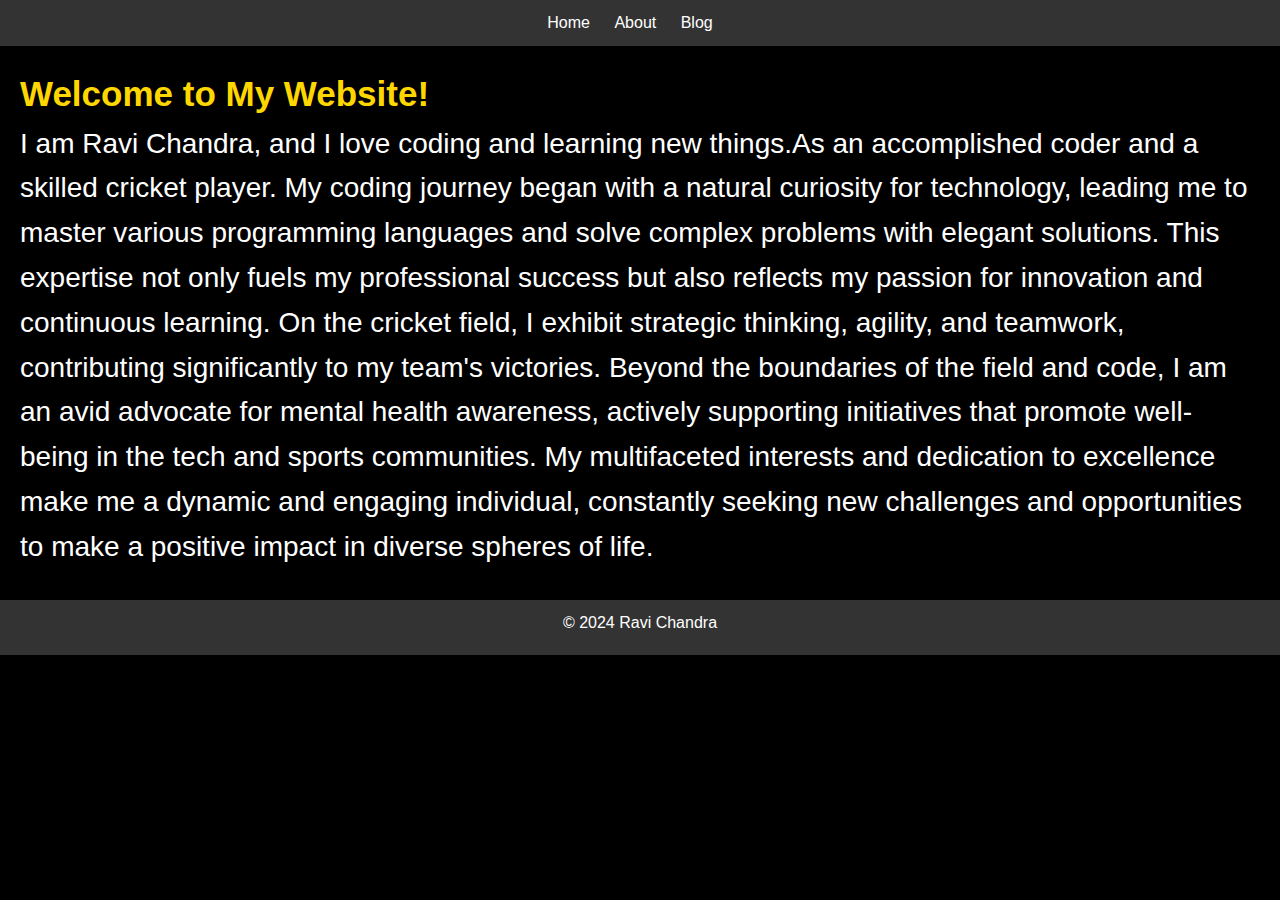
<file: index.html>
<!DOCTYPE html>
<html lang="en">
<head>
    <meta charset="UTF-8">
    <link rel="stylesheet" href="css/styles.css">
    <title>Ravi Chandra</title>
    <style>
        body {
            background-color: black;
            color: white;
            
        }
    </style>
</head>
<body>
    <header>
        <nav>
            <ul>
                <li><a href="index.html">Home</a></li>
                <li><a href="pages/about.html">About</a></li>
                <li><a href="pages/blog.html">Blog</a></li>
            </ul>
        </nav>
    </header>
    <main>
        <h1 style="font-size: 35px;">Welcome to My Website!</h1>
        <p style="font-size: 28px;">I am  Ravi Chandra, and I love coding and learning new things.As an accomplished coder and a skilled cricket player. My coding journey began with a natural curiosity for technology, leading me to master various programming languages and solve complex problems with elegant solutions. This expertise not only fuels my professional success but also reflects my passion for innovation and continuous learning.

            On the cricket field, I exhibit strategic thinking, agility, and teamwork, contributing significantly to my team's victories. Beyond the boundaries of the field and code, I am an avid advocate for mental health awareness, actively supporting initiatives that promote well-being in the tech and sports communities.
            
            My multifaceted interests and dedication to excellence make me a dynamic and engaging individual, constantly seeking new challenges and opportunities to make a positive impact in diverse spheres of life.</p>

    </main>
    <footer>
        <p>&copy; 2024 Ravi Chandra</p>
    </footer>
</body>
</html>
</file>
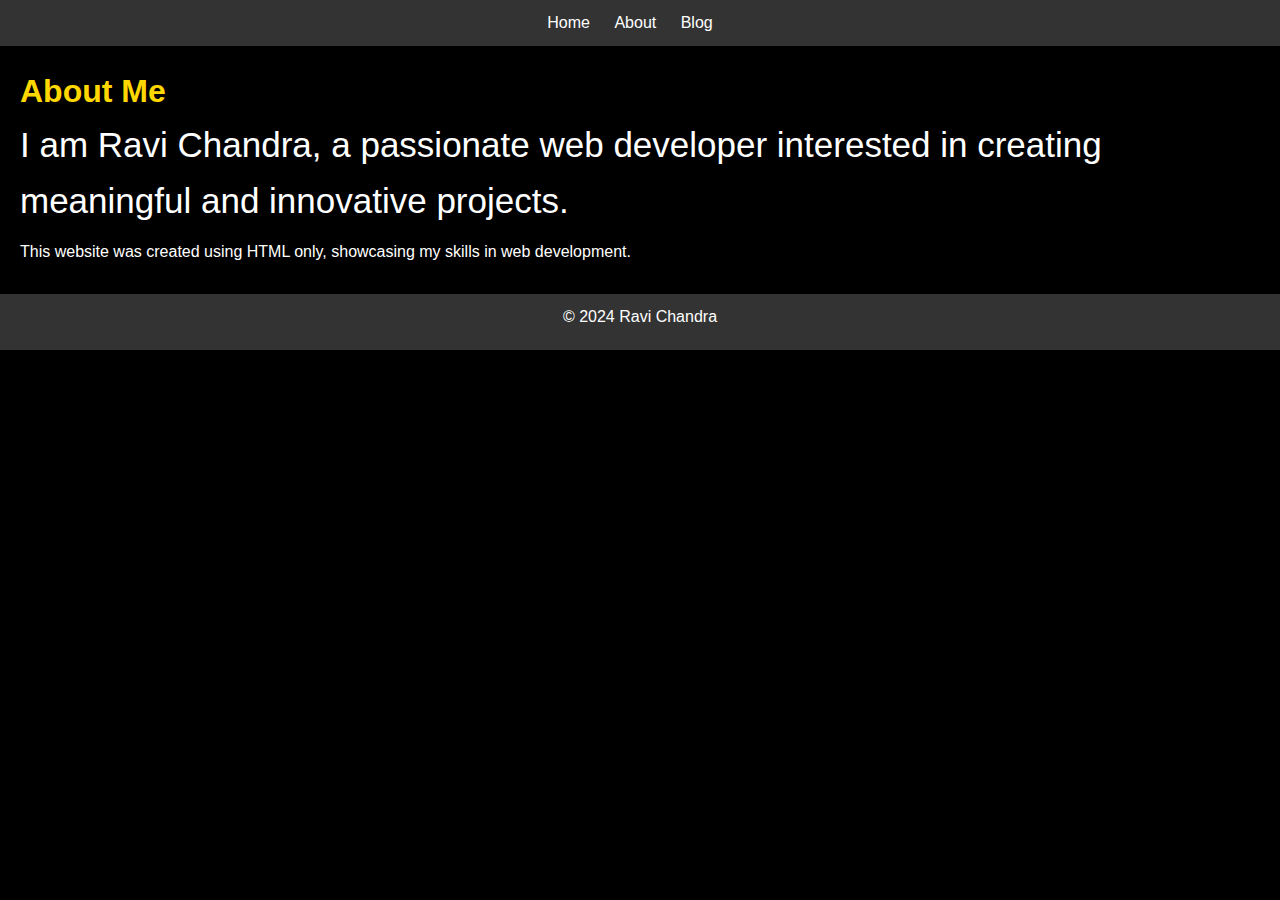
<file: pages/about.html>
<!DOCTYPE html>
<html lang="en">
<head>
    <meta charset="UTF-8">
    <link rel="stylesheet" href="../css/styles.css">
    <title>About Me - Ravi Chandra</title>
    <style>
        body {
            background-color: black;
            color: white;

        }
    </style>
</head>
<body>
    <header>
        <nav>
            <ul>
                <li><a href="../index.html">Home</a></li>
                <li><a href="about.html">About</a></li>
                <li><a href="blog.html">Blog</a></li>
            </ul>
        </nav>
    </header>
    <main>
        <h1>About Me</h1>
        <p style="font-size: 35px;">I am Ravi Chandra, a passionate web developer interested in creating meaningful and innovative projects.</p>
        <p>This website was created using HTML only, showcasing my skills in web development.</p>
    </main>
    <footer>
        <p>&copy; 2024 Ravi Chandra</p>
    </footer>
</body>
</html>
</file>
<file: css/styles.css>
/* Resetting default margin and padding for all elements */
* {
    margin: 0;
    padding: 0;
}

/* Styling the body element */
body {
    font-family: Arial, sans-serif;
    background-color: black;
    color: white;
    line-height: 1.6;
}

/* Styling the header section */
header {
    background-color: #333;
    padding: 10px 0;
}

/* Styling the navigation menu */
nav ul {
    list-style-type: none;
    text-align: center;
}

nav ul li {
    display: inline-block;
    margin-right: 20px;
}

nav ul li a {
    text-decoration: none;
    color: white;
}

/* Styling the main content area */
main {
    padding: 20px;
}

/* Styling headings */
h1, h2, h3 {
    color: #FFD700; /* Gold color for headings */
}

/* Styling paragraphs */
p {
    margin-bottom: 10px;
}

/* Styling footer */
footer {
    background-color: #333;
    color: white;
    text-align: center;
    padding: 10px 0;
}


/* Styling blog entry with visual art */
.blog-entry {
    text-align: center; /* Center align the content */
}

.blog-entry img {
    width: 250px; /* Set the width of the image */
    height: auto; /* Maintain aspect ratio */
    display: block; /* Make the image a block element for margin auto */
    margin: 0 auto; /* Center the image horizontally */
}

.blog-entry figcaption {
    font-style: italic; /* Italicize the caption text */
    margin-top: 10px; /* Add space between image and caption */
}

.blog-entry p {
    margin-top: 20px; /* Add space above the paragraph */
    line-height: 1.5; /* Set the line height for readability */
}
</file>
